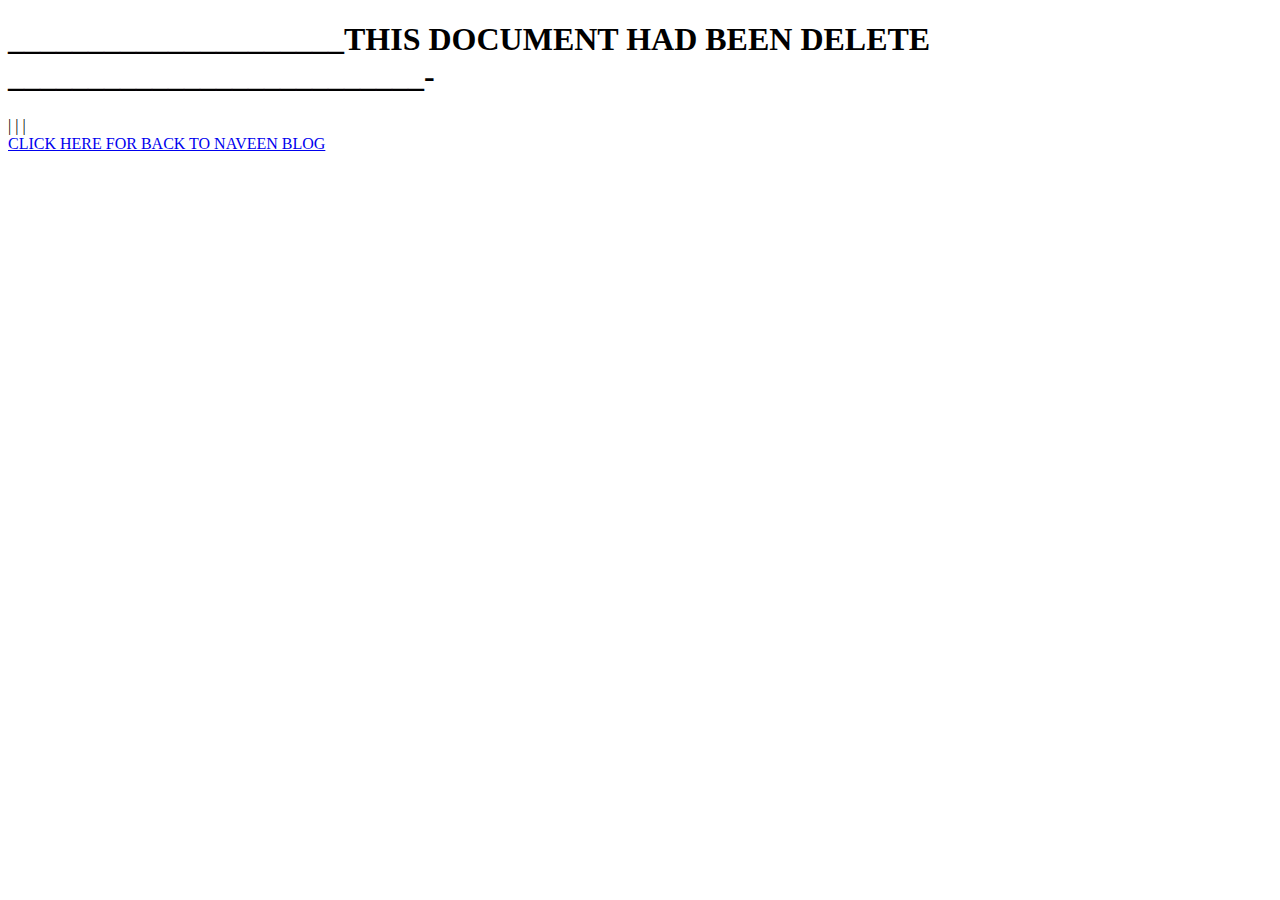
<file: about.html>
<!DOCTYPE html>
<html lang="en">

<head>
    <meta charset="UTF-8">
    <meta name="viewport" content="width=device-width, initial-scale=1.0">
    <title>about naveen</title>
</head>

<body>
    <h1>_____________________THIS DOCUMENT HAD BEEN DELETE __________________________-</h1>
    |
    |
    |
    <li class="nav__item"><a href="index.html" class="nav__link">CLICK HERE FOR BACK TO NAVEEN BLOG</a></li>
</body>

</html>
</file>
